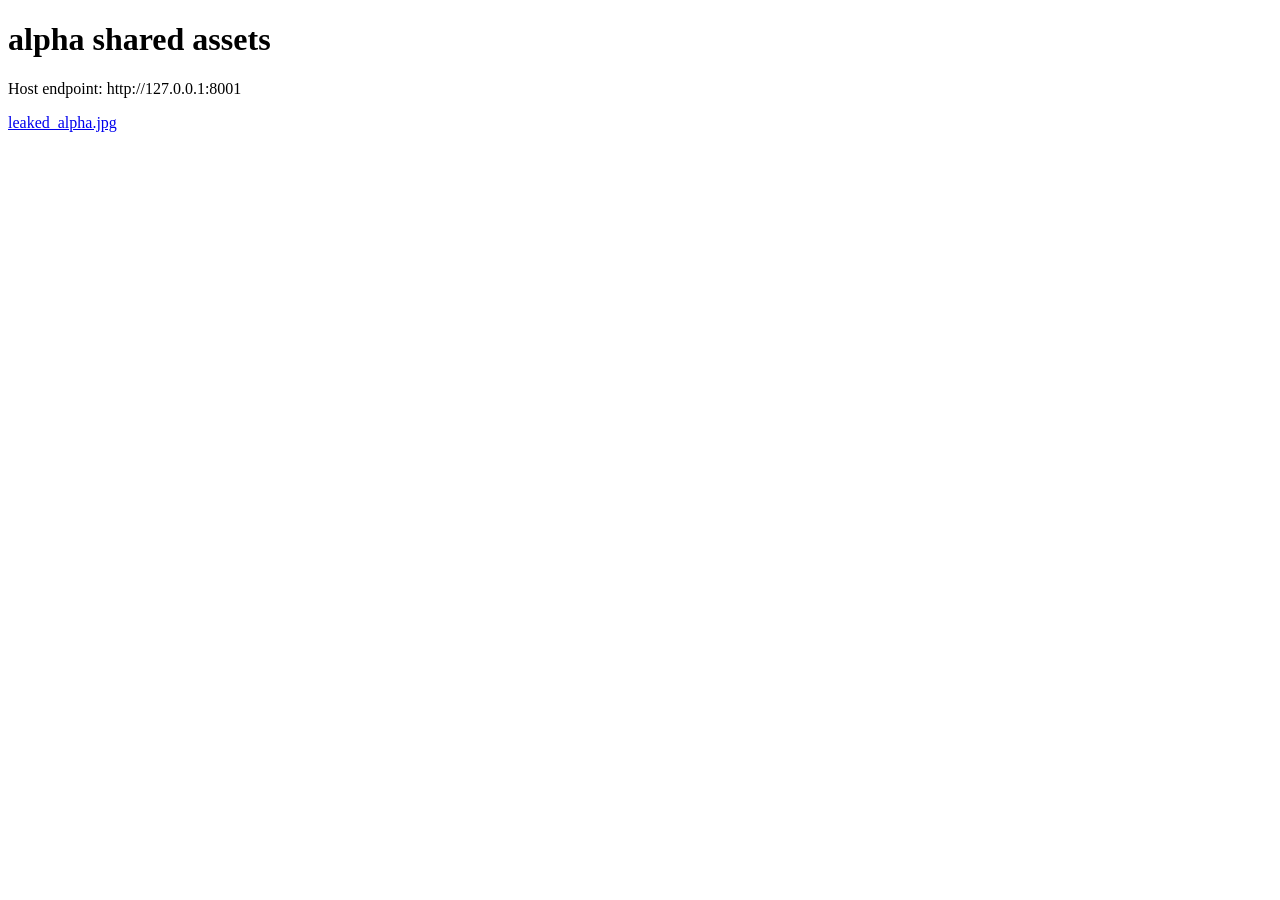
<file: labs/local_ctf/host_assets/alpha/index.html>
<!doctype html>
<html lang="en">
<head><meta charset="utf-8"><title>Shared Assets</title></head>
<body>
<h1>alpha shared assets</h1>
<p>Host endpoint: http://127.0.0.1:8001</p>
<p><a href="leaked_alpha.jpg">leaked_alpha.jpg</a></p>
</body>
</html>
</file>
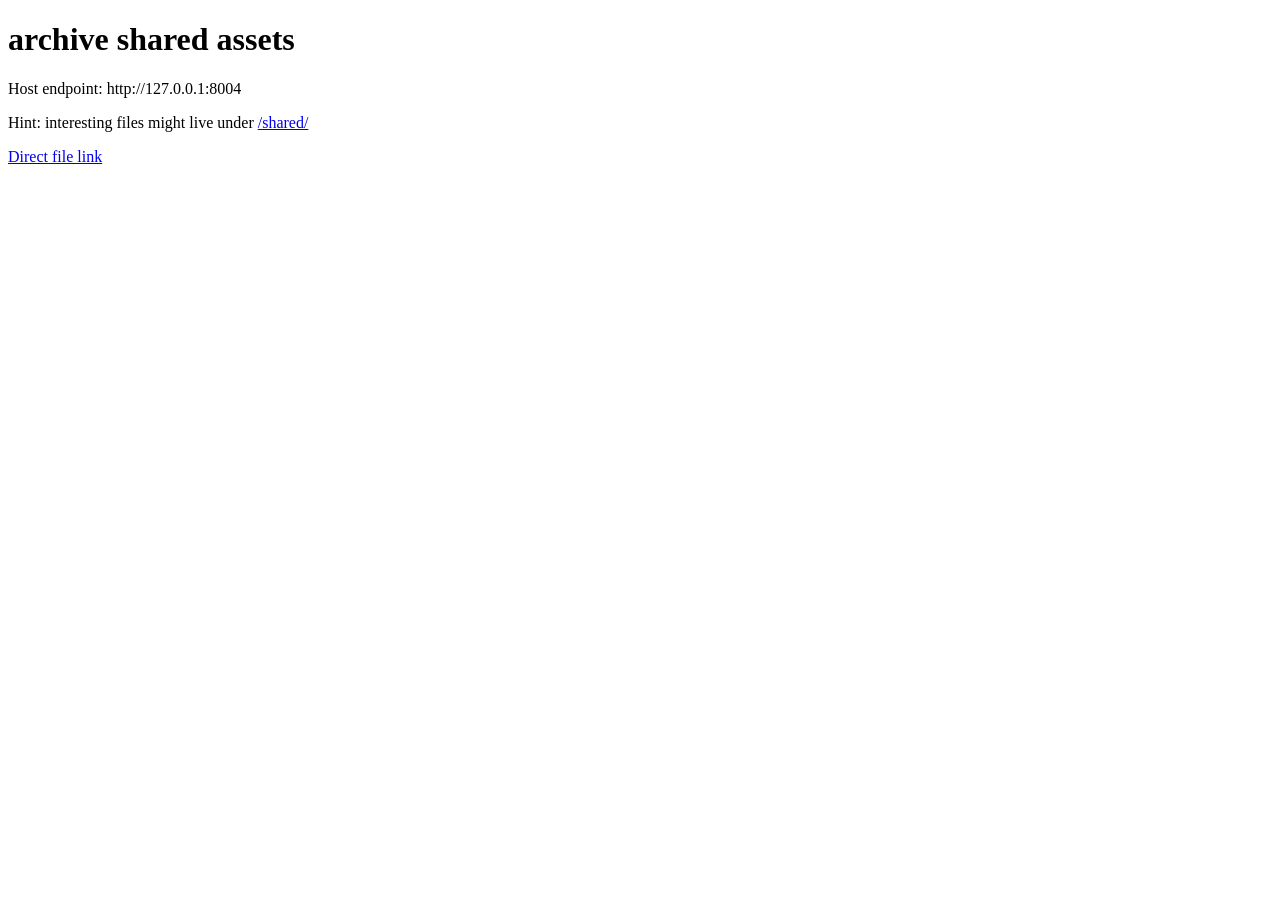
<file: labs/local_ctf/host_assets/archive/index.html>
<!doctype html>
<html lang="en">
<head><meta charset="utf-8"><title>Shared Assets</title></head>
<body>
<h1>archive shared assets</h1>
<p>Host endpoint: http://127.0.0.1:8004</p>
<p>Hint: interesting files might live under <a href="shared/">/shared/</a></p>
<p><a href="shared/leaked_archive.jpg">Direct file link</a></p>
</body>
</html>
</file>
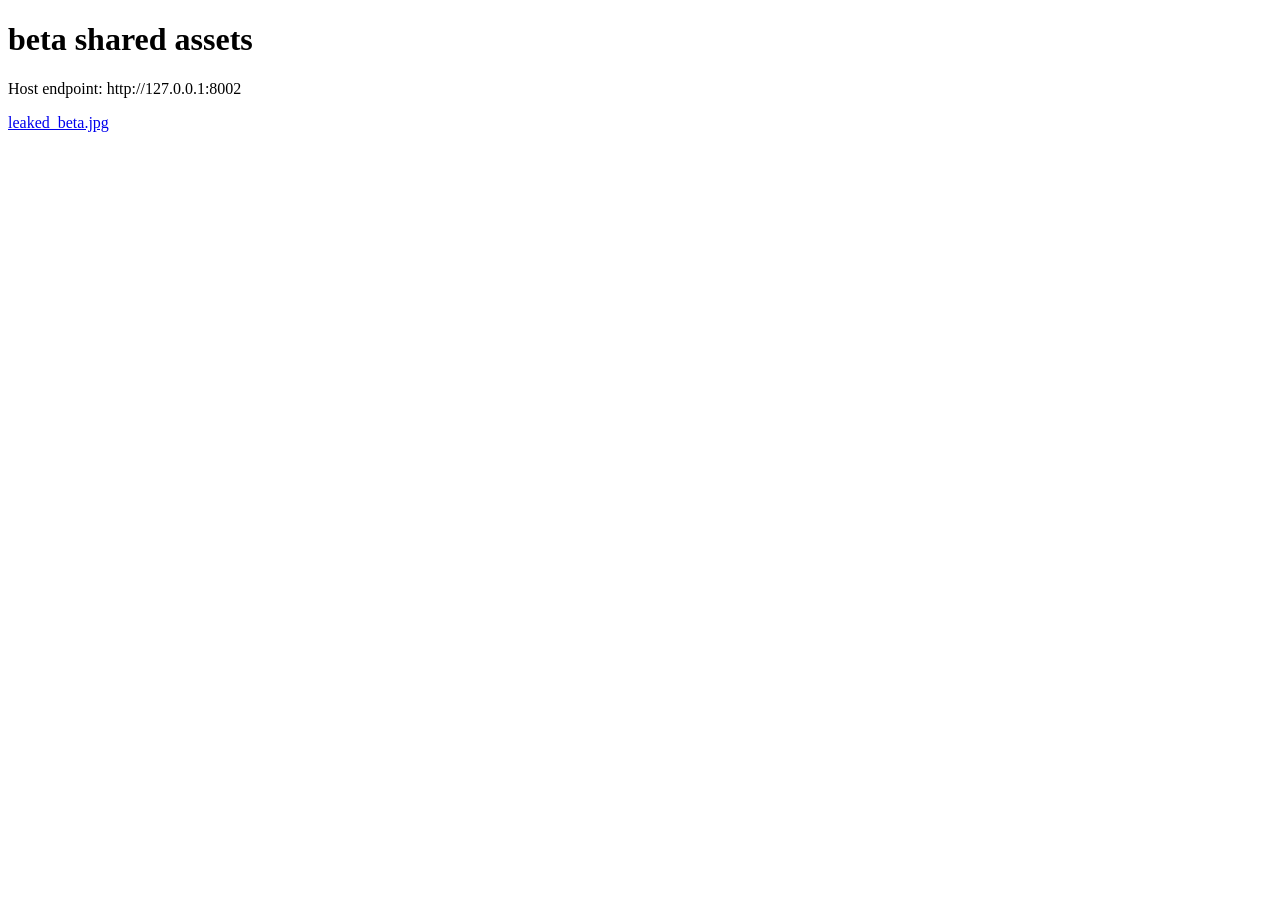
<file: labs/local_ctf/host_assets/beta/index.html>
<!doctype html>
<html lang="en">
<head><meta charset="utf-8"><title>Shared Assets</title></head>
<body>
<h1>beta shared assets</h1>
<p>Host endpoint: http://127.0.0.1:8002</p>
<p><a href="leaked_beta.jpg">leaked_beta.jpg</a></p>
</body>
</html>
</file>
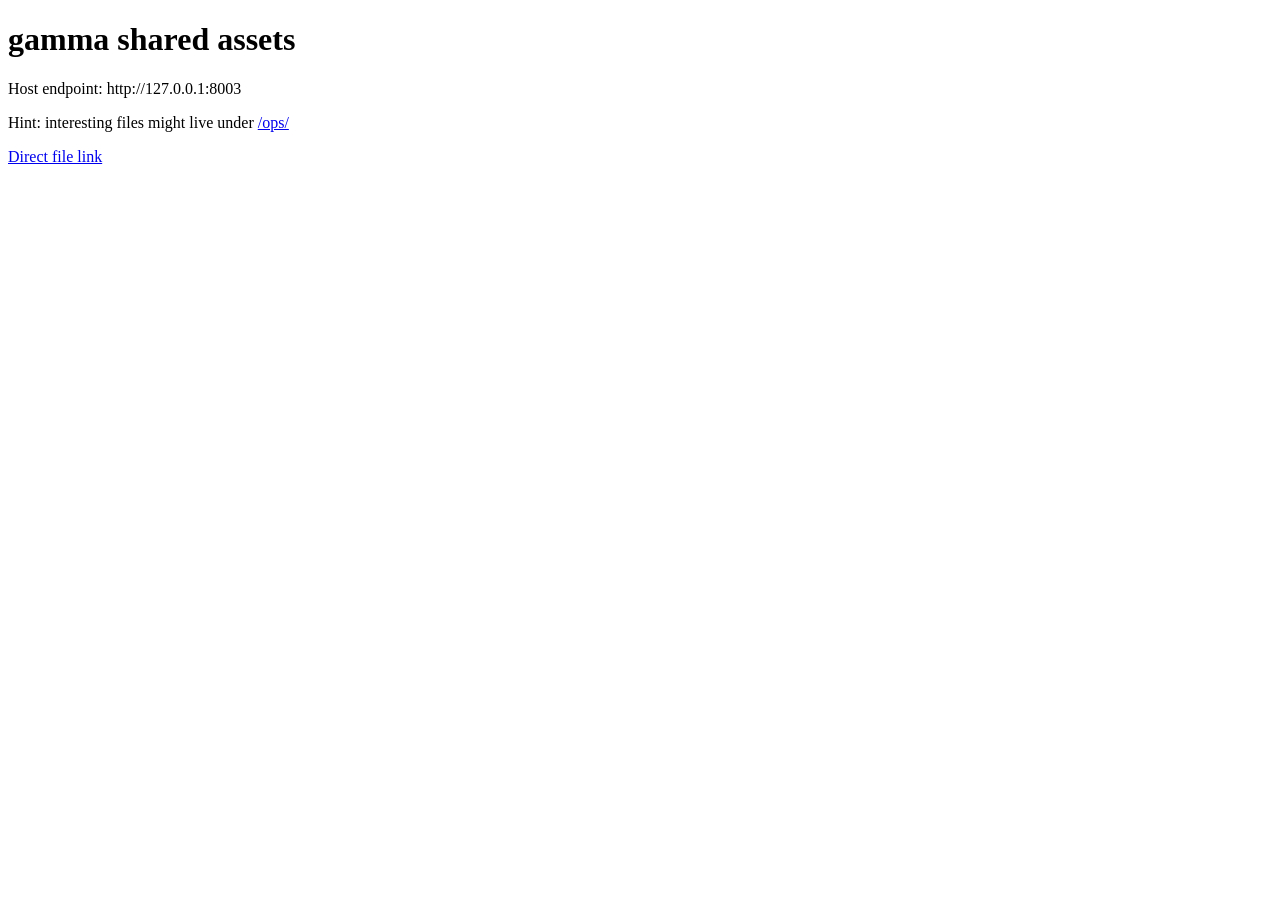
<file: labs/local_ctf/host_assets/gamma/index.html>
<!doctype html>
<html lang="en">
<head><meta charset="utf-8"><title>Shared Assets</title></head>
<body>
<h1>gamma shared assets</h1>
<p>Host endpoint: http://127.0.0.1:8003</p>
<p>Hint: interesting files might live under <a href="ops/">/ops/</a></p>
<p><a href="ops/leaked_gamma.jpg">Direct file link</a></p>
</body>
</html>
</file>
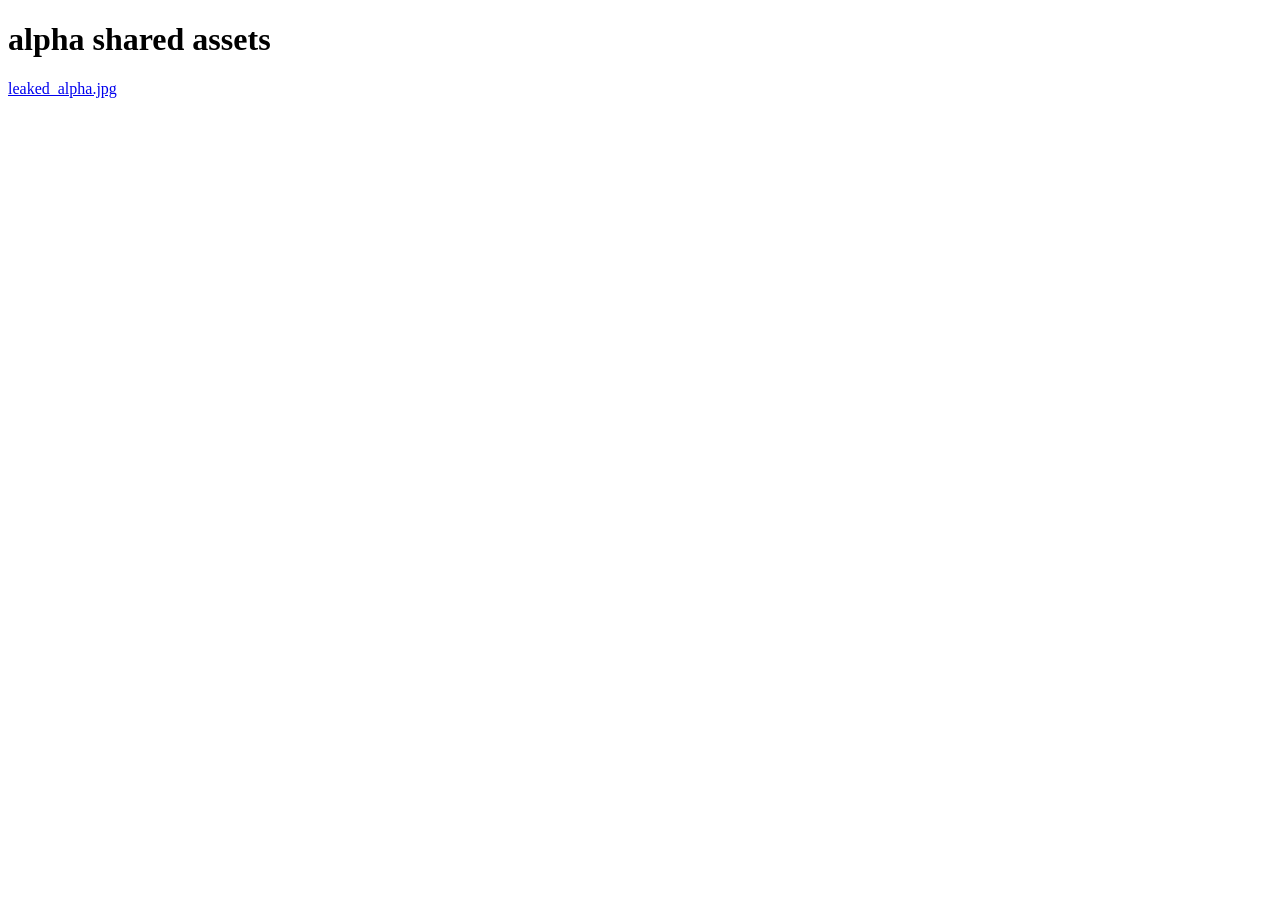
<file: labs/mininet_ctf/host_assets/alpha/index.html>
<!doctype html>
<html lang="en">
<head><meta charset="utf-8"><title>Shared Assets</title></head>
<body>
<h1>alpha shared assets</h1>
<p><a href="leaked_alpha.jpg">leaked_alpha.jpg</a></p>
</body>
</html>
</file>
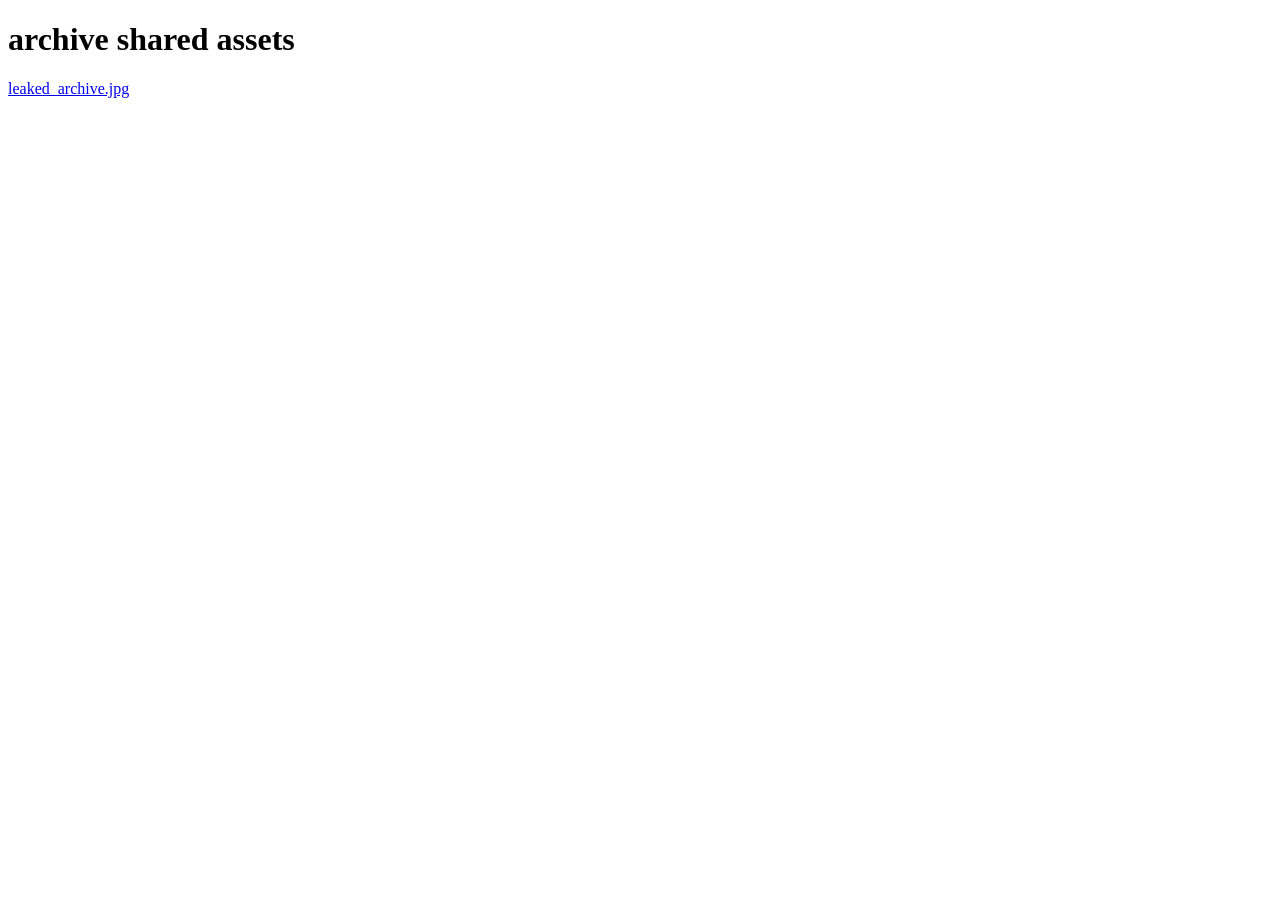
<file: labs/mininet_ctf/host_assets/archive/index.html>
<!doctype html>
<html lang="en">
<head><meta charset="utf-8"><title>Shared Assets</title></head>
<body>
<h1>archive shared assets</h1>
<p><a href="leaked_archive.jpg">leaked_archive.jpg</a></p>
</body>
</html>
</file>
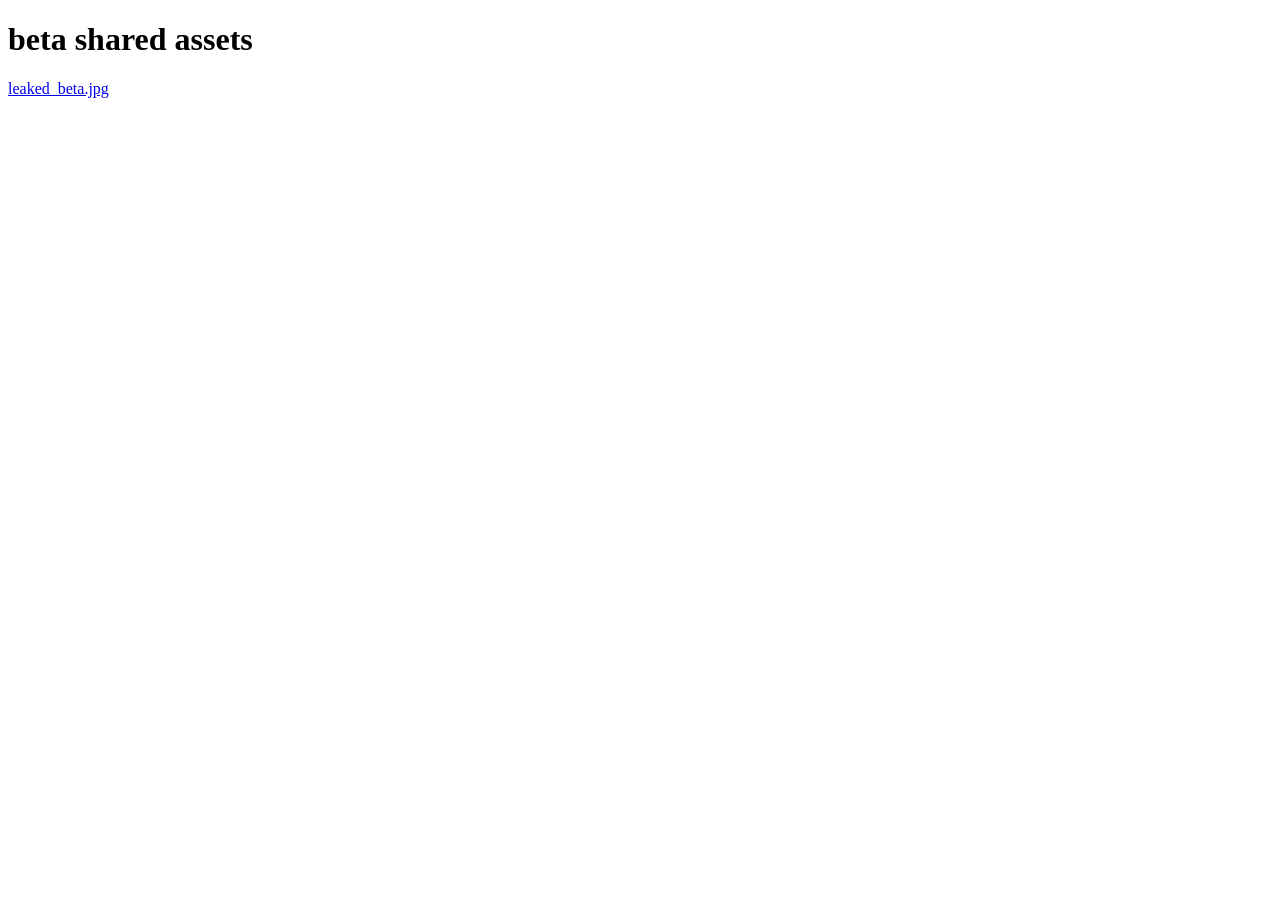
<file: labs/mininet_ctf/host_assets/beta/index.html>
<!doctype html>
<html lang="en">
<head><meta charset="utf-8"><title>Shared Assets</title></head>
<body>
<h1>beta shared assets</h1>
<p><a href="leaked_beta.jpg">leaked_beta.jpg</a></p>
</body>
</html>
</file>
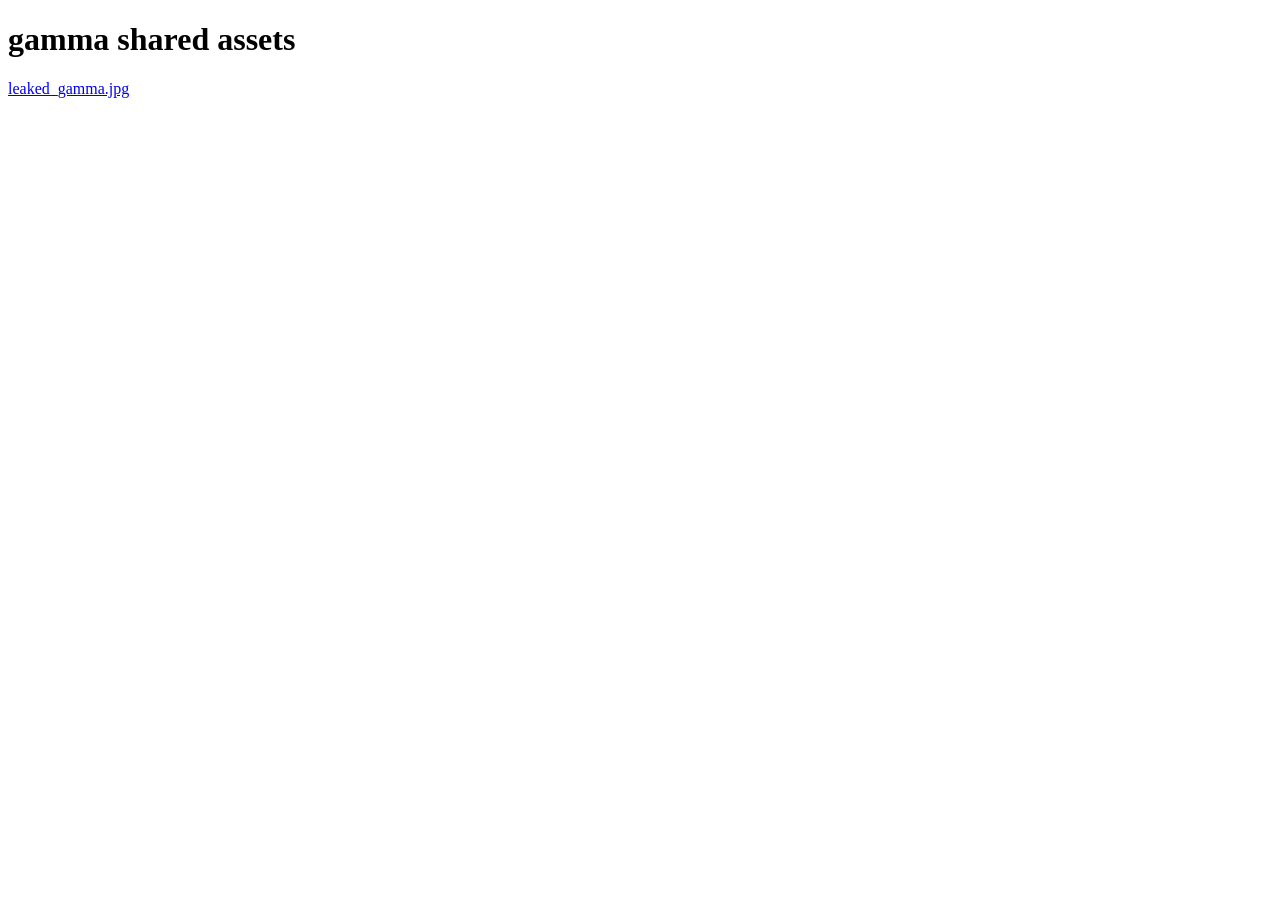
<file: labs/mininet_ctf/host_assets/gamma/index.html>
<!doctype html>
<html lang="en">
<head><meta charset="utf-8"><title>Shared Assets</title></head>
<body>
<h1>gamma shared assets</h1>
<p><a href="leaked_gamma.jpg">leaked_gamma.jpg</a></p>
</body>
</html>
</file>
